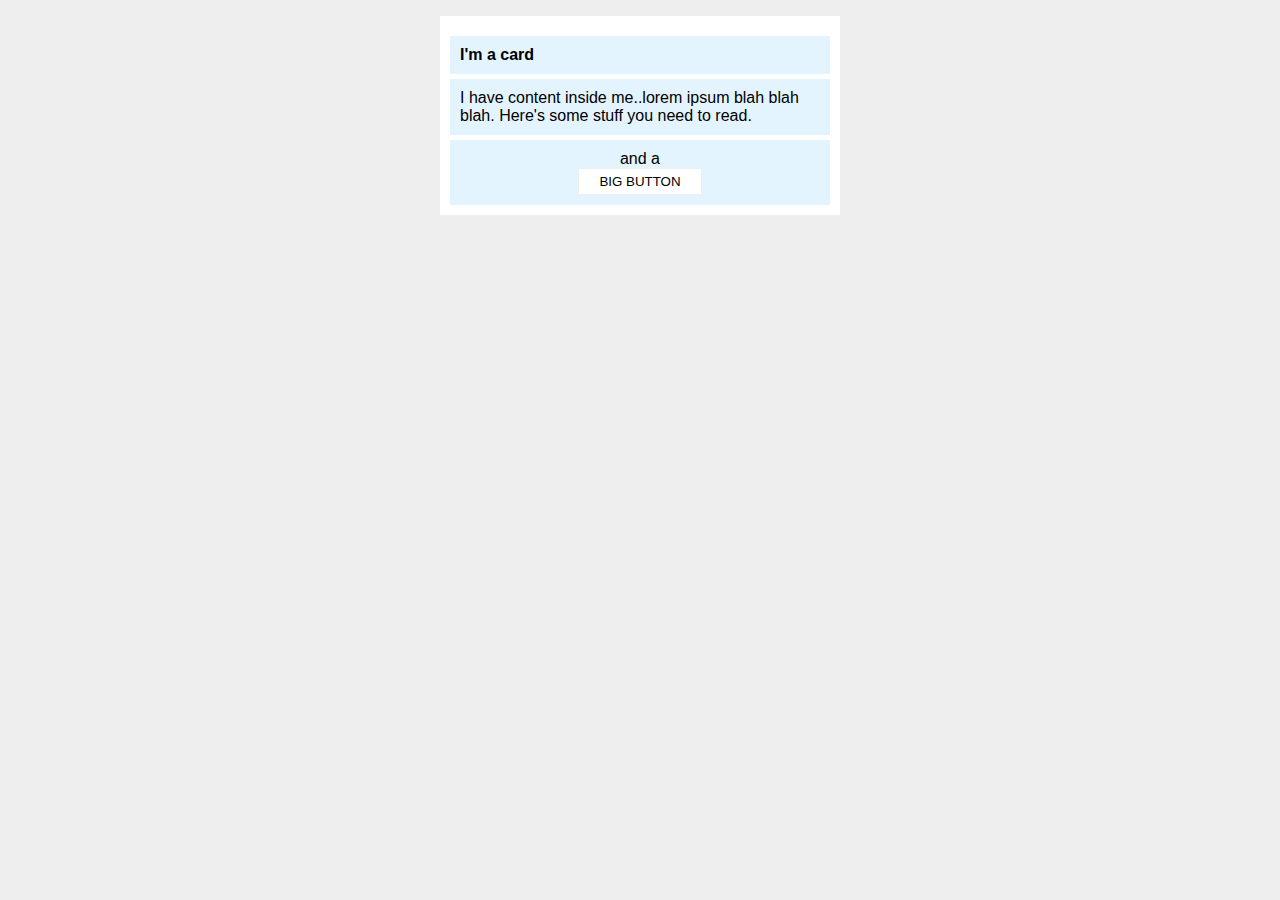
<file: foundations/block-and-inline/02-margin-and-padding-2/index.html>
<!doctype html>
<html lang="en">
  <head>
    <meta charset="UTF-8" />
    <meta http-equiv="X-UA-Compatible" content="IE=edge" />
    <meta name="viewport" content="width=device-width, initial-scale=1.0" />
    <title>Margin and Padding exercise 2</title>
    <link rel="stylesheet" href="style.css" />
  </head>
  <body>
    <div class="card">
      <h1 class="title">I'm a card</h1>
      <div class="content">
        I have content inside me..lorem ipsum blah blah blah. Here's some stuff
        you need to read.
      </div>
      <div class="button-container">and a <button>BIG BUTTON</button></div>
    </div>
  </body>
</html>
</file>
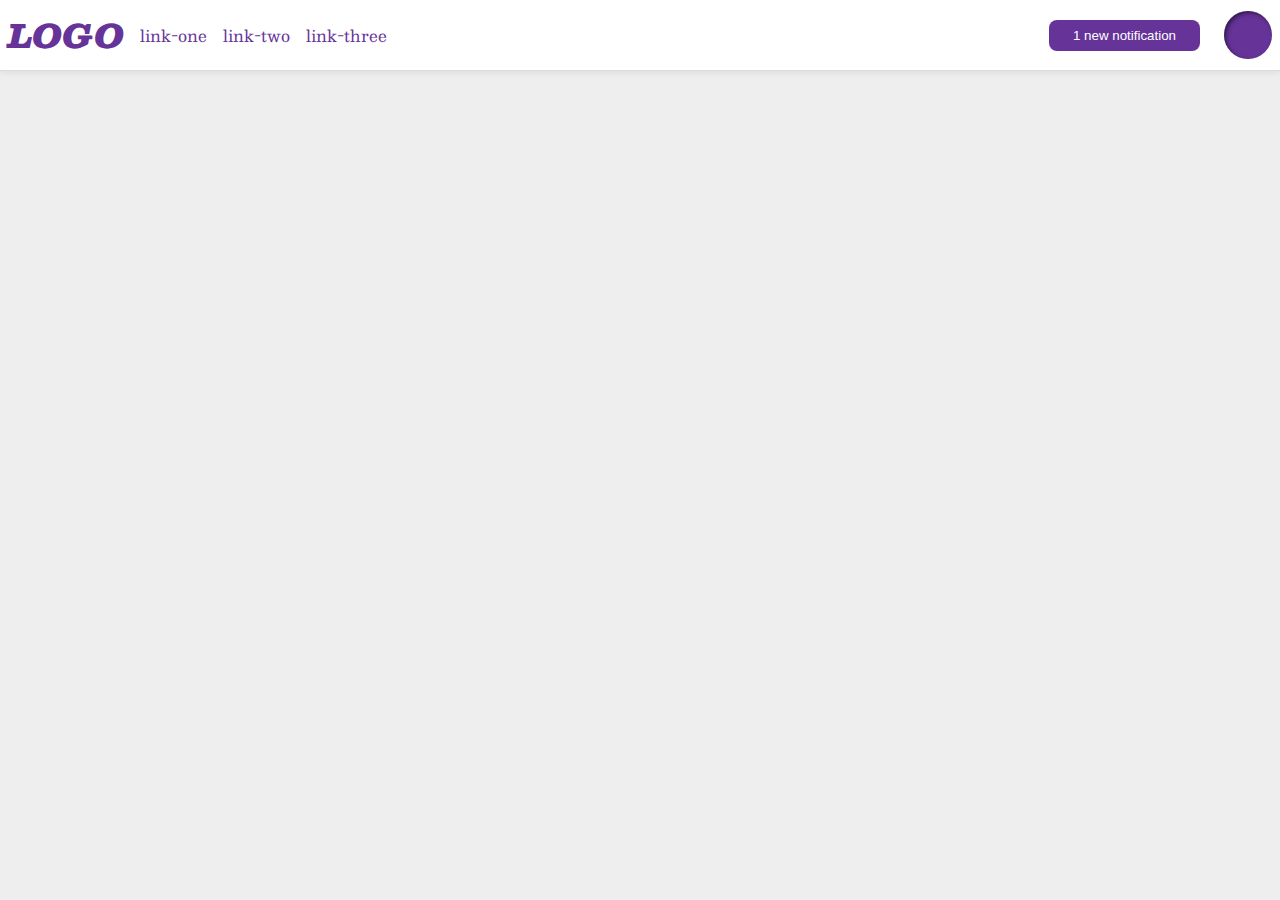
<file: foundations/flex/03-flex-header-2/index.html>
<!doctype html>
<html lang="en">
  <head>
    <meta charset="UTF-8" />
    <meta http-equiv="X-UA-Compatible" content="IE=edge" />
    <meta name="viewport" content="width=device-width, initial-scale=1.0" />
    <title>Flex Header 2</title>
    <link rel="stylesheet" href="style.css" />
  </head>
  <body>
    <div class="header">
      <div class="lefth-side">
        <div class="logo">LOGO</div>
        <ul class="links">
          <li><a href="https://google.com">link-one</a></li>
          <li><a href="https://google.com">link-two</a></li>
          <li><a href="https://google.com">link-three</a></li>
        </ul>
      </div>
      <div class="right-side">
        <button class="notifications">1 new notification</button>
        <div class="profile-image"></div>
      </div>
    </div>
  </body>
</html>
</file>
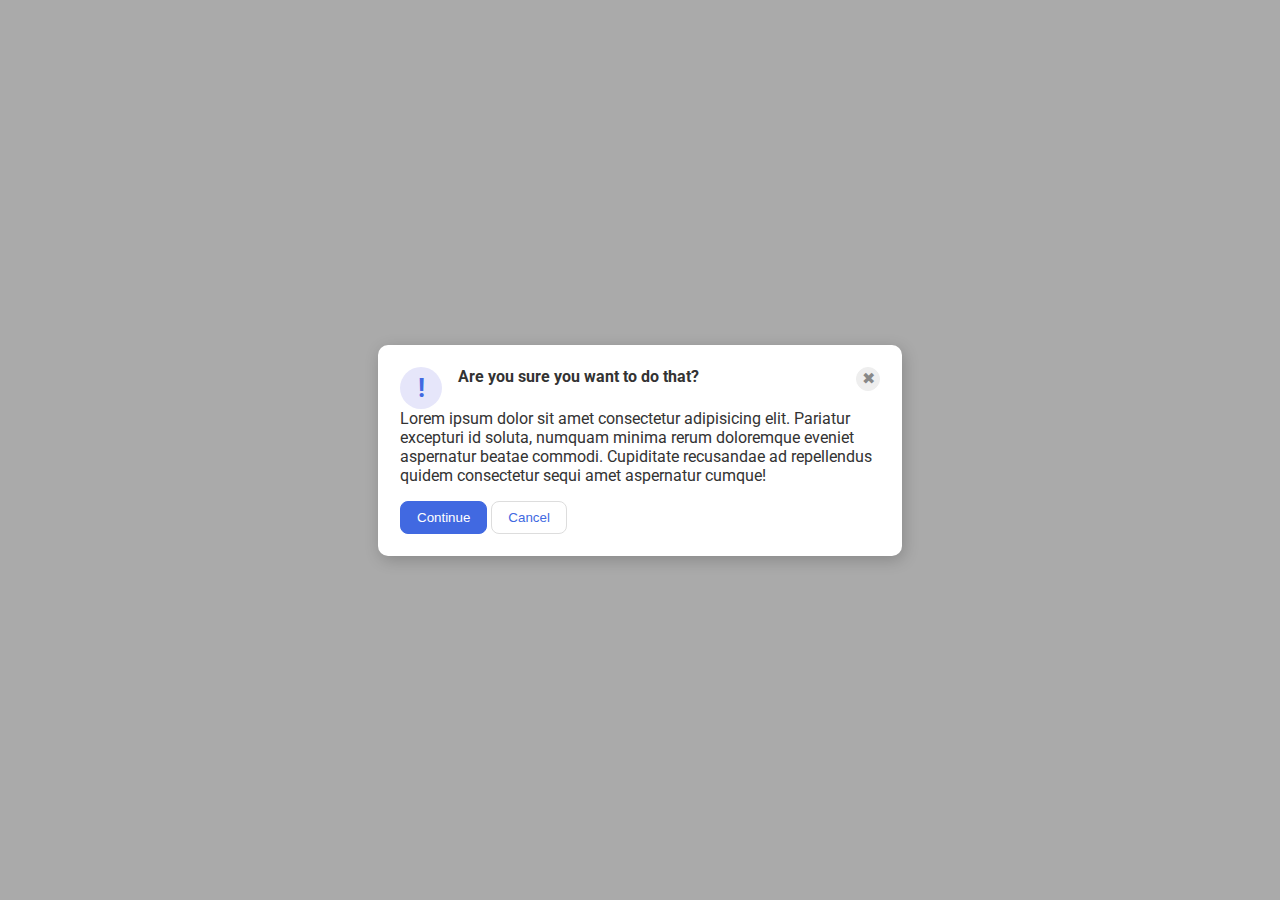
<file: foundations/flex/05-flex-modal/index.html>
<!doctype html>
<html lang="en">
  <head>
    <meta charset="UTF-8" />
    <meta http-equiv="X-UA-Compatible" content="IE=edge" />
    <meta name="viewport" content="width=device-width, initial-scale=1.0" />
    <link rel="stylesheet" href="style.css" />
    <title>Modal</title>
  </head>
  <body>
    <div class="modal">
      <div class="upper">
        <div class="icon">!</div>
        <div class="header">Are you sure you want to do that?</div>
        <button class="close-button">✖</button>
      </div>
      <div class="lower">
        <div class="text">
          Lorem ipsum dolor sit amet consectetur adipisicing elit. Pariatur
          excepturi id soluta, numquam minima rerum doloremque eveniet
          aspernatur beatae commodi. Cupiditate recusandae ad repellendus quidem
          consectetur sequi amet aspernatur cumque!
        </div>
        <div class="buttons">
          <button class="continue">Continue</button>
          <button class="cancel">Cancel</button>
        </div>
      </div>
    </div>
  </body>
</html>
</file>
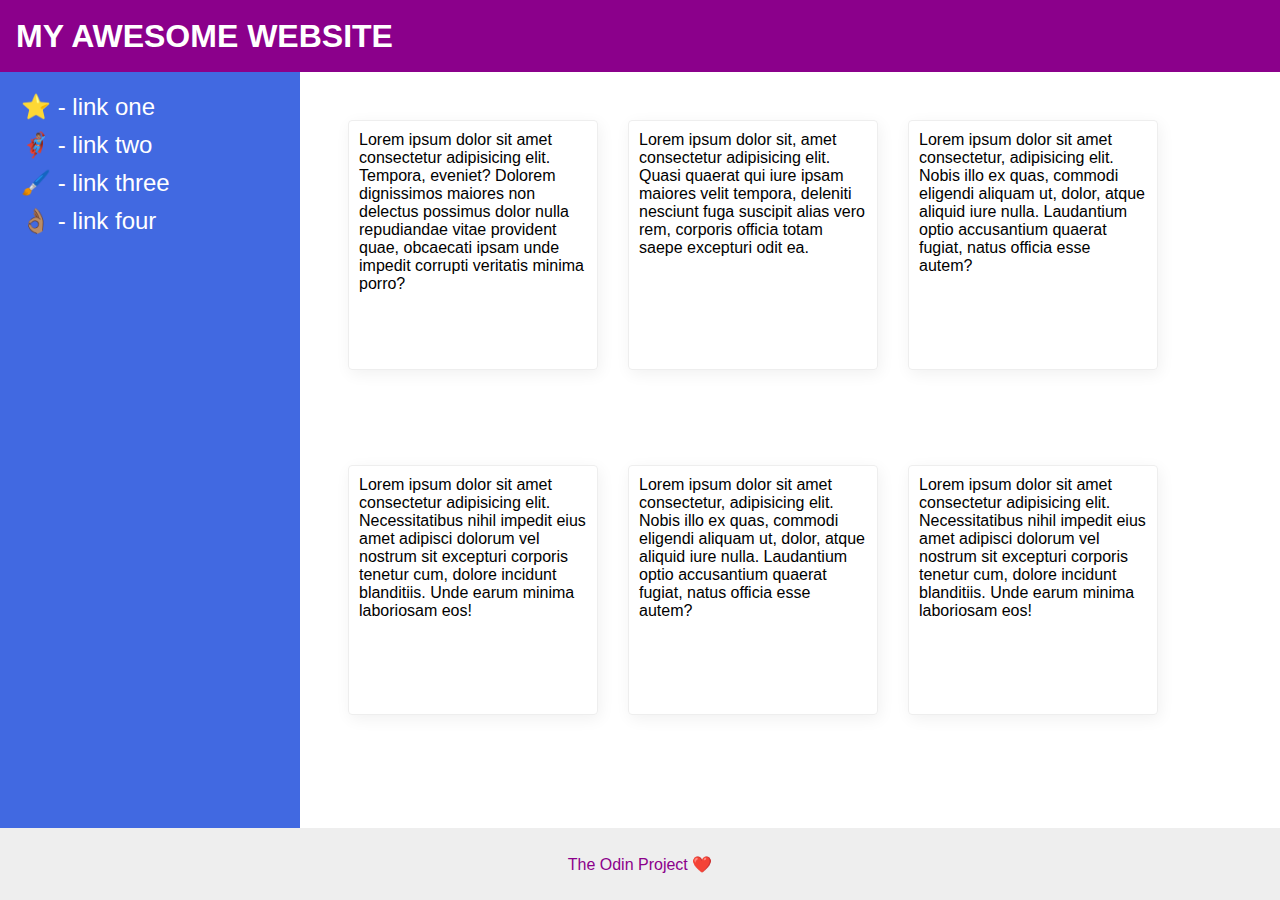
<file: foundations/flex/07-flex-layout-2/index.html>
<!doctype html>
<html lang="en">
  <head>
    <meta charset="UTF-8" />
    <meta http-equiv="X-UA-Compatible" content="IE=edge" />
    <meta name="viewport" content="width=device-width, initial-scale=1.0" />
    <title>The Holy Grail</title>
    <link rel="stylesheet" href="style.css" />
  </head>
  <body>
    <div class="header">MY AWESOME WEBSITE</div>
    <div class="content">
      <div class="sidebar">
        <ul>
          <li><a href="#">⭐ - link one</a></li>
          <li><a href="#">🦸🏽‍♂️ - link two</a></li>
          <li><a href="#">🖌️ - link three</a></li>
          <li><a href="#">👌🏽 - link four</a></li>
        </ul>
      </div>
      <div class="cards">
        <div class="card">
          Lorem ipsum dolor sit amet consectetur adipisicing elit. Tempora,
          eveniet? Dolorem dignissimos maiores non delectus possimus dolor nulla
          repudiandae vitae provident quae, obcaecati ipsam unde impedit
          corrupti veritatis minima porro?
        </div>
        <div class="card">
          Lorem ipsum dolor sit, amet consectetur adipisicing elit. Quasi
          quaerat qui iure ipsam maiores velit tempora, deleniti nesciunt fuga
          suscipit alias vero rem, corporis officia totam saepe excepturi odit
          ea.
        </div>
        <div class="card">
          Lorem ipsum dolor sit amet consectetur, adipisicing elit. Nobis illo
          ex quas, commodi eligendi aliquam ut, dolor, atque aliquid iure nulla.
          Laudantium optio accusantium quaerat fugiat, natus officia esse autem?
        </div>
        <div class="card">
          Lorem ipsum dolor sit amet consectetur adipisicing elit.
          Necessitatibus nihil impedit eius amet adipisci dolorum vel nostrum
          sit excepturi corporis tenetur cum, dolore incidunt blanditiis. Unde
          earum minima laboriosam eos!
        </div>
        <div class="card">
          Lorem ipsum dolor sit amet consectetur, adipisicing elit. Nobis illo
          ex quas, commodi eligendi aliquam ut, dolor, atque aliquid iure nulla.
          Laudantium optio accusantium quaerat fugiat, natus officia esse autem?
        </div>
        <div class="card">
          Lorem ipsum dolor sit amet consectetur adipisicing elit.
          Necessitatibus nihil impedit eius amet adipisci dolorum vel nostrum
          sit excepturi corporis tenetur cum, dolore incidunt blanditiis. Unde
          earum minima laboriosam eos!
        </div>
      </div>
    </div>

    <div class="footer">The Odin Project ❤️</div>
  </body>
</html>
</file>
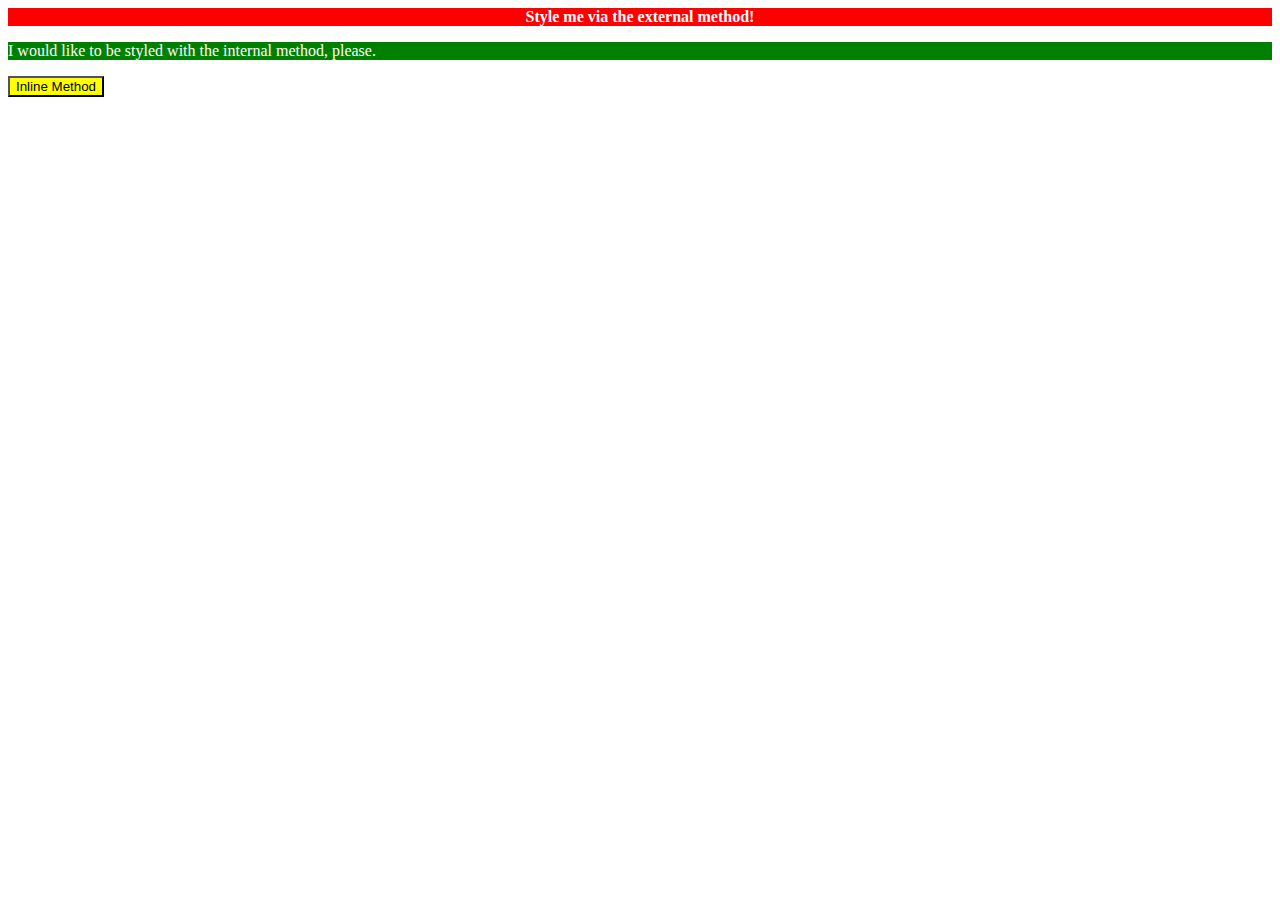
<file: foundations/intro-to-css/01-css-methods/index.html>
<!doctype html>
<html lang="en">
  <head>
    <meta charset="UTF-8" />
    <meta http-equiv="X-UA-Compatible" content="IE=edge" />
    <meta name="viewport" content="width=device-width, initial-scale=1.0" />
    <link rel="stylesheet" href="styles.css" />
    <style>
      p {
        background-color: green;
        color: white;
      }
    </style>
    <title>Methods for Adding CSS</title>
  </head>
  <body>
    <div>Style me via the external method!</div>
    <p>I would like to be styled with the internal method, please.</p>
    <button style="background-color: yellow">Inline Method</button>
  </body>
</html>
</file>
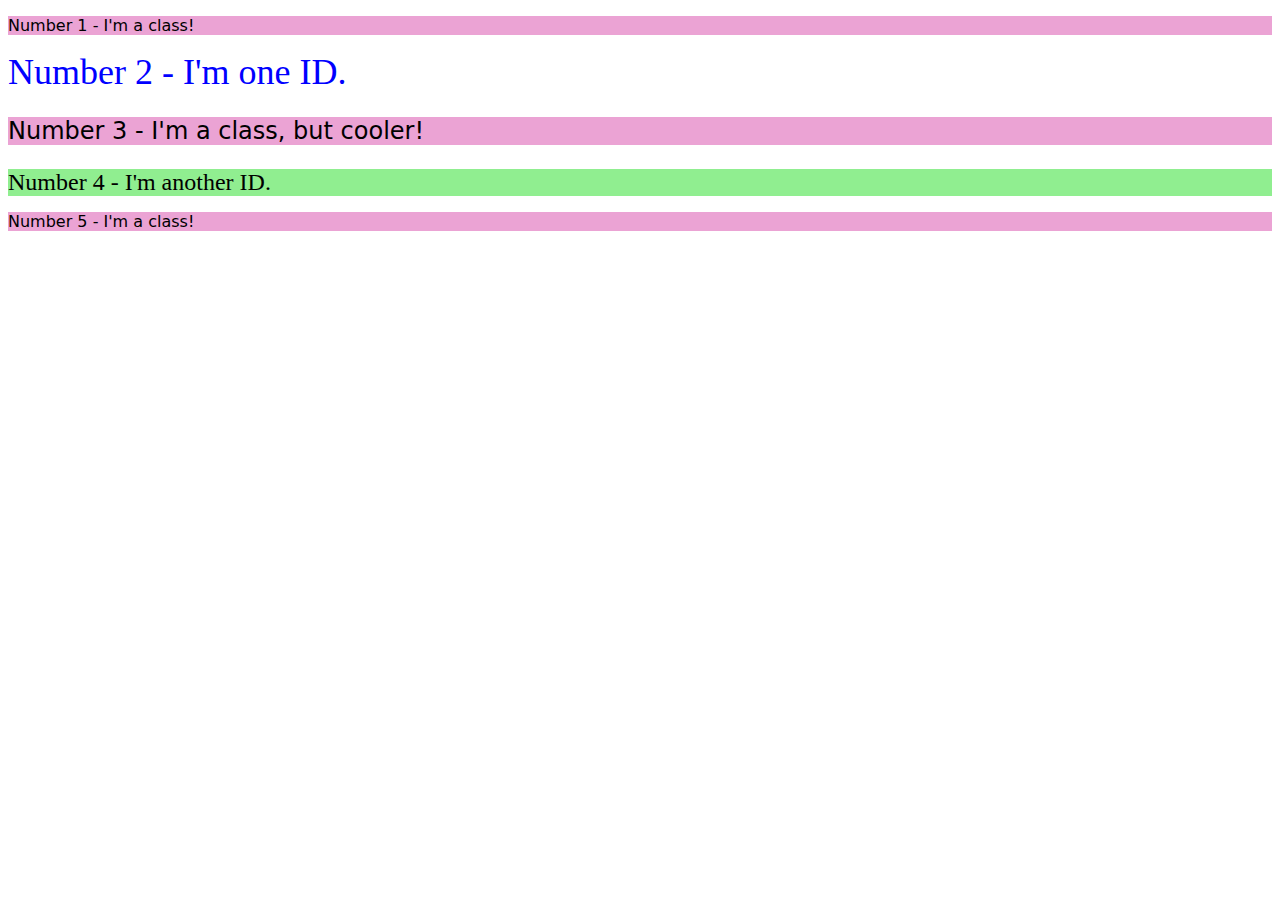
<file: foundations/intro-to-css/02-class-id-selectors/index.html>
<!doctype html>
<html lang="en">
  <head>
    <meta charset="UTF-8" />
    <meta http-equiv="X-UA-Compatible" content="IE=edge" />
    <meta name="viewport" content="width=device-width, initial-scale=1.0" />
    <title>Class and ID Selectors</title>
    <link rel="stylesheet" href="style.css" />
  </head>
  <body>
    <p class="odd">Number 1 - I'm a class!</p>
    <div id="second">Number 2 - I'm one ID.</div>
    <p class="odd third">Number 3 - I'm a class, but cooler!</p>
    <div id="fourth">Number 4 - I'm another ID.</div>
    <p class="odd">Number 5 - I'm a class!</p>
  </body>
</html>
</file>
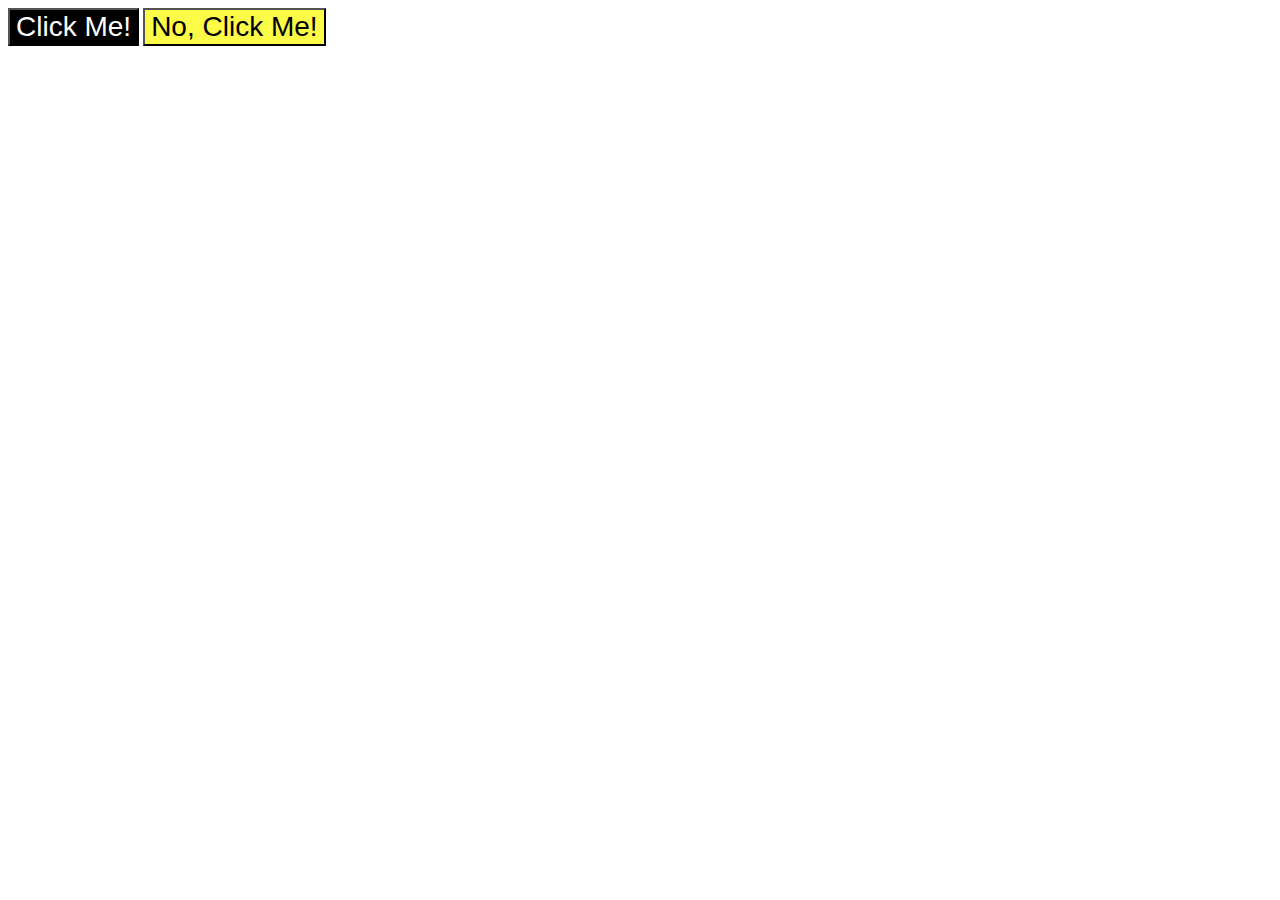
<file: foundations/intro-to-css/03-grouping-selectors/index.html>
<!doctype html>
<html lang="en">
  <head>
    <meta charset="UTF-8" />
    <meta http-equiv="X-UA-Compatible" content="IE=edge" />
    <meta name="viewport" content="width=device-width, initial-scale=1.0" />
    <title>Grouping Selectors</title>
    <link rel="stylesheet" href="style.css" />
  </head>
  <body>
    <button class="first">Click Me!</button>
    <button class="second">No, Click Me!</button>
  </body>
</html>
</file>
<file: foundations/block-and-inline/02-margin-and-padding-2/style.css>
* {
  box-sizing: border-box;
  margin: 0px;
}
body {
  background: #eee;
  font-family: sans-serif;
}

.card {
  width: 400px;
  background: #fff;
  margin: 16px auto;
  padding: 20px 10px 10px 10px;
}
.title,
.content,
.button-container {
  padding: 10px;
}
.title {
  background: #e3f4ff;
  font-size: 16px;
}

.content {
  background: #e3f4ff;
  margin: 5px 0px;
}

.button-container {
  background: #e3f4ff;
  text-align: center;
}

button {
  display: block;
  background: white;
  border: 1px solid #eee;
  margin: auto;
  padding: 5px 20px;
}
</file>
<file: foundations/flex/03-flex-header-2/style.css>
/* this is some magical font-importing.  
you'll learn about it later. */
@import url("https://fonts.googleapis.com/css2?family=Besley:ital,wght@0,400;1,900&display=swap");

body {
  margin: 0;
  background: #eee;
  font-family: Besley, serif;
}

.header {
  background: white;
  border-bottom: 1px solid #ddd;
  box-shadow: 0 0 8px rgba(0, 0, 0, 0.1);
  display: flex;
  justify-content: space-between;
  padding: 8px;
}

.profile-image {
  background: rebeccapurple;
  box-shadow: inset 2px 2px 4px rgba(0, 0, 0, 0.5);
  border-radius: 50%;
  width: 48px;
  height: 48px;
  flex-shrink: 0;
}

.logo {
  color: rebeccapurple;
  font-size: 32px;
  font-weight: 900;
  font-style: italic;
}

button {
  border: none;
  border-radius: 8px;
  background: rebeccapurple;
  color: white;
  padding: 8px 24px;
  margin-right: 8px;
}

a {
  /* this removes the line under our links */
  text-decoration: none;
  color: rebeccapurple;
}

ul {
  list-style-type: none;
  display: flex;
  gap: 16px;
  margin: 0;
  padding: 0;
}
.lefth-side,
.right-side {
  display: flex;
  align-items: center;
  gap: 16px;
}
</file>
<file: foundations/flex/05-flex-modal/style.css>
@import url("https://fonts.googleapis.com/css2?family=Roboto:wght@400;700&display=swap");

html,
body {
  height: 100%;
}

body {
  font-family: Roboto, sans-serif;
  margin: 0;
  background: #aaa;
  color: #333;
  /* I'll give you this one for free lol */
  display: flex;
  align-items: center;
  justify-content: center;
}

.modal {
  background: white;
  width: 480px;
  border-radius: 10px;
  box-shadow: 2px 4px 16px rgba(0, 0, 0, 0.2);
  padding: 22px;
  display: flex;
  flex-direction: column;
}
.upper {
  display: flex;
  flex-direction: row;
  justify-content: space-between;
  gap: 16px;
}
.header {
  font-weight: bold;
  margin-right: auto;
}
.lower {
  display: flex;
  flex-direction: column;
  align-content: center;
  gap: 16px;
}

.icon {
  color: royalblue;
  font-size: 26px;
  font-weight: 700;
  background: lavender;
  width: 42px;
  height: 42px;
  border-radius: 50%;
  display: flex;
  align-items: center;
  justify-content: center;
}

.close-button {
  background: #eee;
  border-radius: 50%;
  color: #888;
  font-weight: 400;
  font-size: 16px;
  height: 24px;
  width: 24px;
  display: flex;
  align-items: center;
  justify-content: center;
  border: 1px solid #eee;
  padding: 0;
}

button {
  cursor: pointer;
  padding: 8px 16px;
  border-radius: 8px;
}

button.continue {
  background: royalblue;
  border: 1px solid royalblue;
  color: white;
}

button.cancel {
  background: white;
  border: 1px solid #ddd;
  color: royalblue;
}
</file>
<file: foundations/flex/07-flex-layout-2/style.css>
* {
  margin: 0;
  padding: 0;
  box-sizing: border-box;
}
body {
  font-family:
    -apple-system, BlinkMacSystemFont, "Segoe UI", Roboto, Oxygen, Ubuntu,
    Cantarell, "Open Sans", "Helvetica Neue", sans-serif;
  margin: 0;
  min-height: 100vh;
}

.header {
  height: 72px;
  background: darkmagenta;
  color: white;
}

.footer {
  height: 72px;
  background: #eee;
  color: darkmagenta;
}

.sidebar {
  width: 300px;
  background: royalblue;
}

.card {
  border: 1px solid #eee;
  box-shadow: 2px 4px 16px rgba(0, 0, 0, 0.06);
  border-radius: 4px;
}

/* my work */

body {
  display: flex;
  flex-direction: column;
}
.content {
  display: flex;
  flex: 1;
}
.cards {
  display: flex;
  gap: 30px;
  flex-wrap: wrap;
  padding: 48px;
}
.card {
  width: 250px;
  height: 250px;
  padding: 10px;
  flex: 0 1 auto;
}
.header {
  font-weight: 900;
  font-size: 32px;
  display: flex;
  align-items: center;
  padding-left: 16px;
}
a {
  font-size: 24px;
  text-decoration: none;
  color: #fff;
}
li {
  padding: 5px;
}
.sidebar {
  flex: 0 0 auto;
  padding: 16px;
}
.footer {
  display: flex;
  justify-content: center;
  align-items: center;
}
ul {
  list-style: none;
}
</file>
<file: foundations/intro-to-css/01-css-methods/styles.css>
div {
  background-color: red;
  font-size: 32pix;
  color: white;
  text-align: center;
  font-weight: bold;
}
</file>
<file: foundations/intro-to-css/02-class-id-selectors/style.css>
/* Add CSS Styling */
.odd {
  background-color: hsla(319, 64%, 64%, 0.609);
  font-family: Verdana, "DejaVu Sans", sans-serif;
}

#second {
  color: blue;
  font-size: 36px;
}
.third {
  font-size: 24px;
}
#fourth {
  background-color: lightgreen;
  font-size: 24px;
}
</file>
<file: foundations/intro-to-css/03-grouping-selectors/style.css>
/* Add CSS Styling */
.first,
.second {
  font-size: 28px;
  font-family: Helvetica, "Times New Roman", sans-serif;
}

.first {
  background-color: #000000;
  color: #ffffff;
}
.second {
  background-color: #fbfb48;
}
</file>
